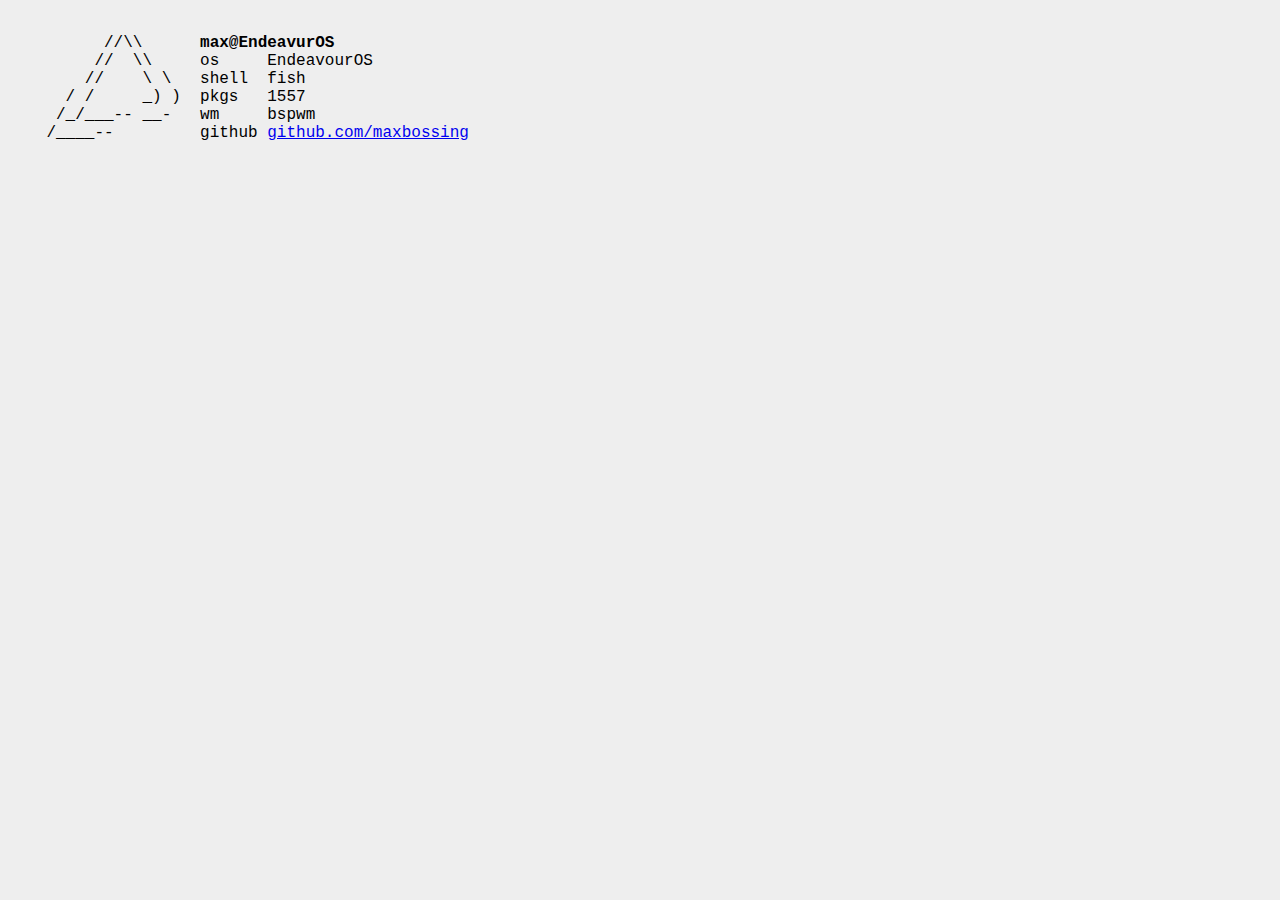
<file: index.html>
<!DOCTYPE html>
<html lang="en-DE">
<head>
    <title>Max Bossing - compiling...</title>
    <link rel="stylesheet" href="styles.css">
</head>
<body>
    <pre>    
          //\\      <b>max@EndeavurOS</b>
         //  \\     os     EndeavourOS 
        //    \ \   shell  fish
      / /     _) )  pkgs   1557
     /_/___-- __-   wm     bspwm
    /____--         github <a href="https://github.com/maxbossing">github.com/maxbossing</a>
    </pre>
</body>
</html>
</file>
<file: styles.css>
body {
    color: #5687;
    background: #EEEEEE;
}
pre {
    text-align: left;
    color: #000000; 
    font-family: courier; 
}
</file>
